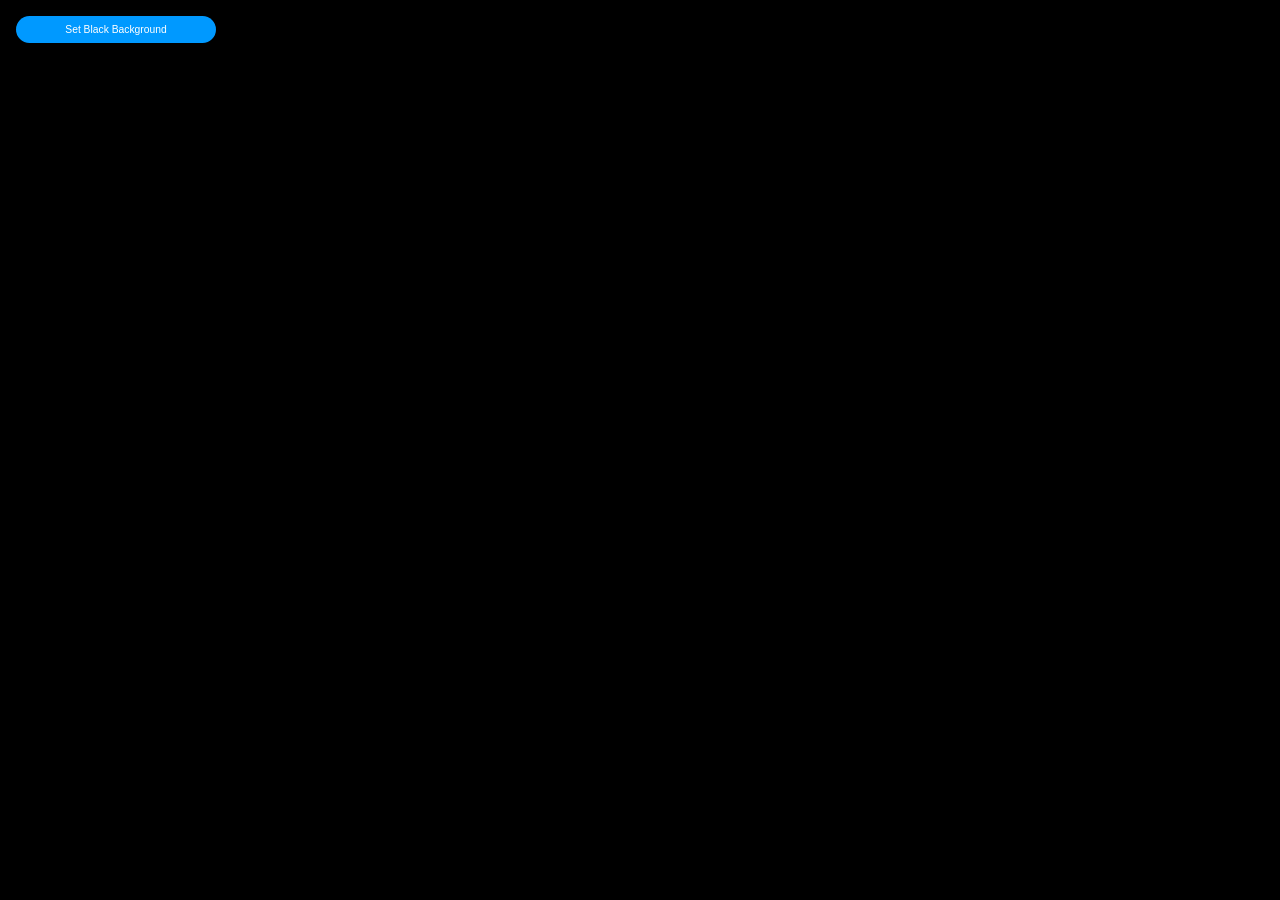
<file: popup/index.html>
<!DOCTYPE html>
<html lang="en">
   <head>
      <meta charset="UTF-8" />
      <meta name="viewport" content="width=device-width, initial-scale=1.0" />
      <title>Document</title>
      <link rel="stylesheet" href="./reset.css" />
      <link rel="stylesheet" href="./main.css" />
   </head>
   <body>
      <button id="button">Set Black Background</button>
   </body>
   <script src="./main.js" type="text/javascript"></script>
</html>
</file>
<file: popup/main.css>
body {
   background-color: #000;
   font-size: 64.5%;
   color: #fff;
   width: 200px;
   padding: 1rem;
}

button {
   border: none;
   background-color: #0099ff;
   color: white;
   width: 100%;
   padding: 0.5rem 0;
   border-radius: 1rem;
}
</file>
